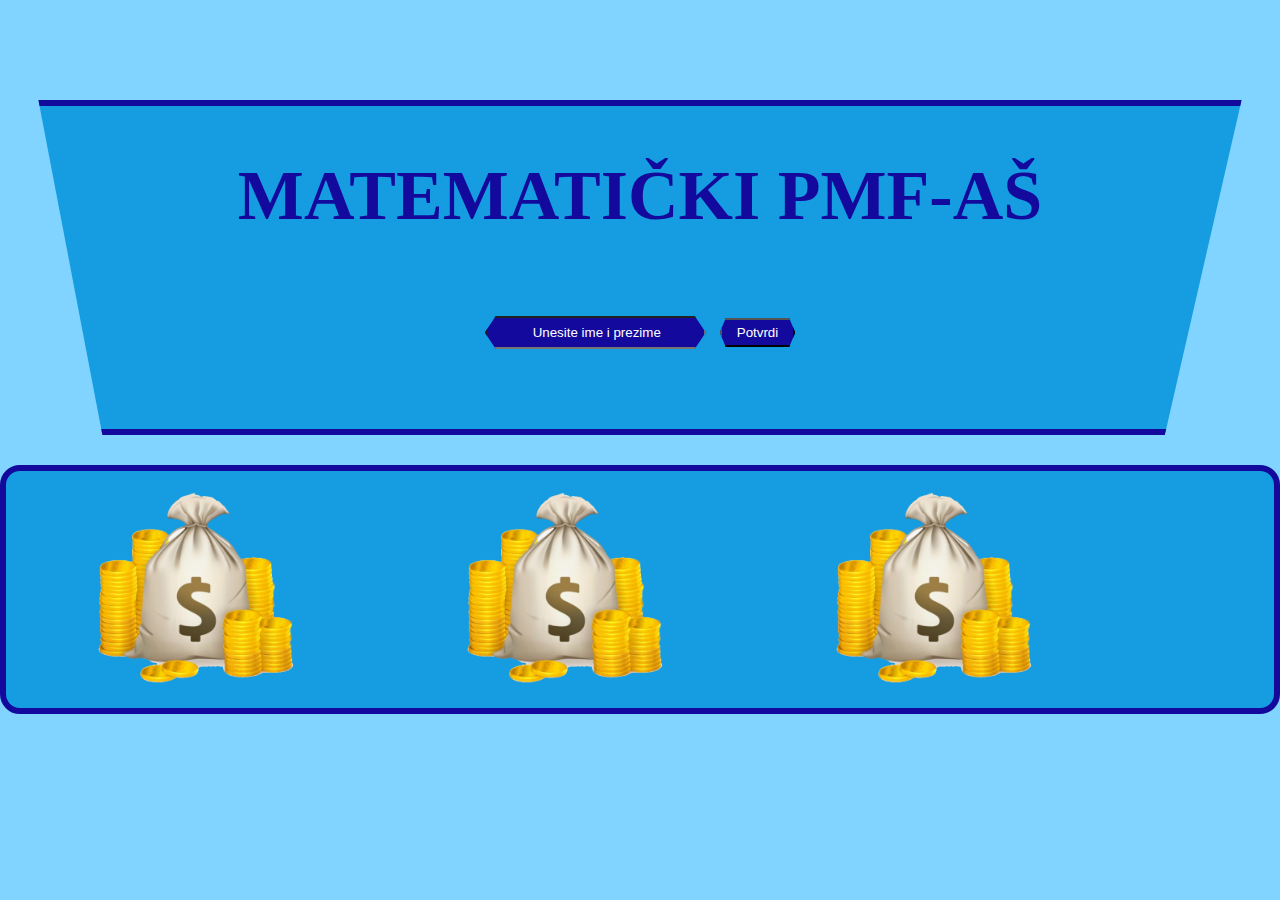
<file: WebMilijunas/index.html>
<!DOCTYPE html>
<html>
<head>
	<link rel="stylesheet" type="text/css" href="style.css">
	<title>PMFaš</title>
	<link href="https://cdn.jsdelivr.net/npm/bootstrap@5.0.0-beta1/dist/css/bootstrap.min.css" rel="stylesheet" integrity="sha384-giJF6kkoqNQ00vy+HMDP7azOuL0xtbfIcaT9wjKHr8RbDVddVHyTfAAsrekwKmP1" crossorigin="anonymous">
</head>
<body>

	<script src="script/script.js"></script>

	<div class="pocetna">
		<div class="container">
			<div class="row">
				<div class="col-md-12">
					<h1>Matematički Pmf-aš</h1>
					<div class="meni">
						<ul>
							<div id="nestani2">
								<a href="igra.html" id="nestani" ><li id="lijevo" >Nova Igra</li></a>
								<a href="upute.html" id="nestani" ><li >Upute</li></a>
								<a href="oprojektu.html" id="nestani" ><li id="lijevo" >O projektu</li></a>
							</div>
							<div id="dugmeime">
							<input type="text" placeholder="Unesite ime i prezime" class="ime" id="desno">
							<button class="dugme" onclick="fun()" >Potvrdi</button>
							</div>
						</ul>
					</div>
					<p id="Dobrodosao"></p>
				</div>
			</div>
		</div>
	</div>
	<div id="slike" class="container">
		<div class="row">
			<div class="col-md-12">
				<img src="slike/novac.png" class="novac" id="jedan">
				<img src="slike/novac.png" class="novac" id="dva">
				<img src="slike/novac.png" class="novac" id="tri">
				<img src="slike/novac.png" class="novac" id="cetri">
			</div>
		</div>
	</div>



<script src="https://cdn.jsdelivr.net/npm/bootstrap@5.0.0-beta1/dist/js/bootstrap.bundle.min.js" integrity="sha384-ygbV9kiqUc6oa4msXn9868pTtWMgiQaeYH7/t7LECLbyPA2x65Kgf80OJFdroafW" crossorigin="anonymous"></script>
</body>
</html>
</file>
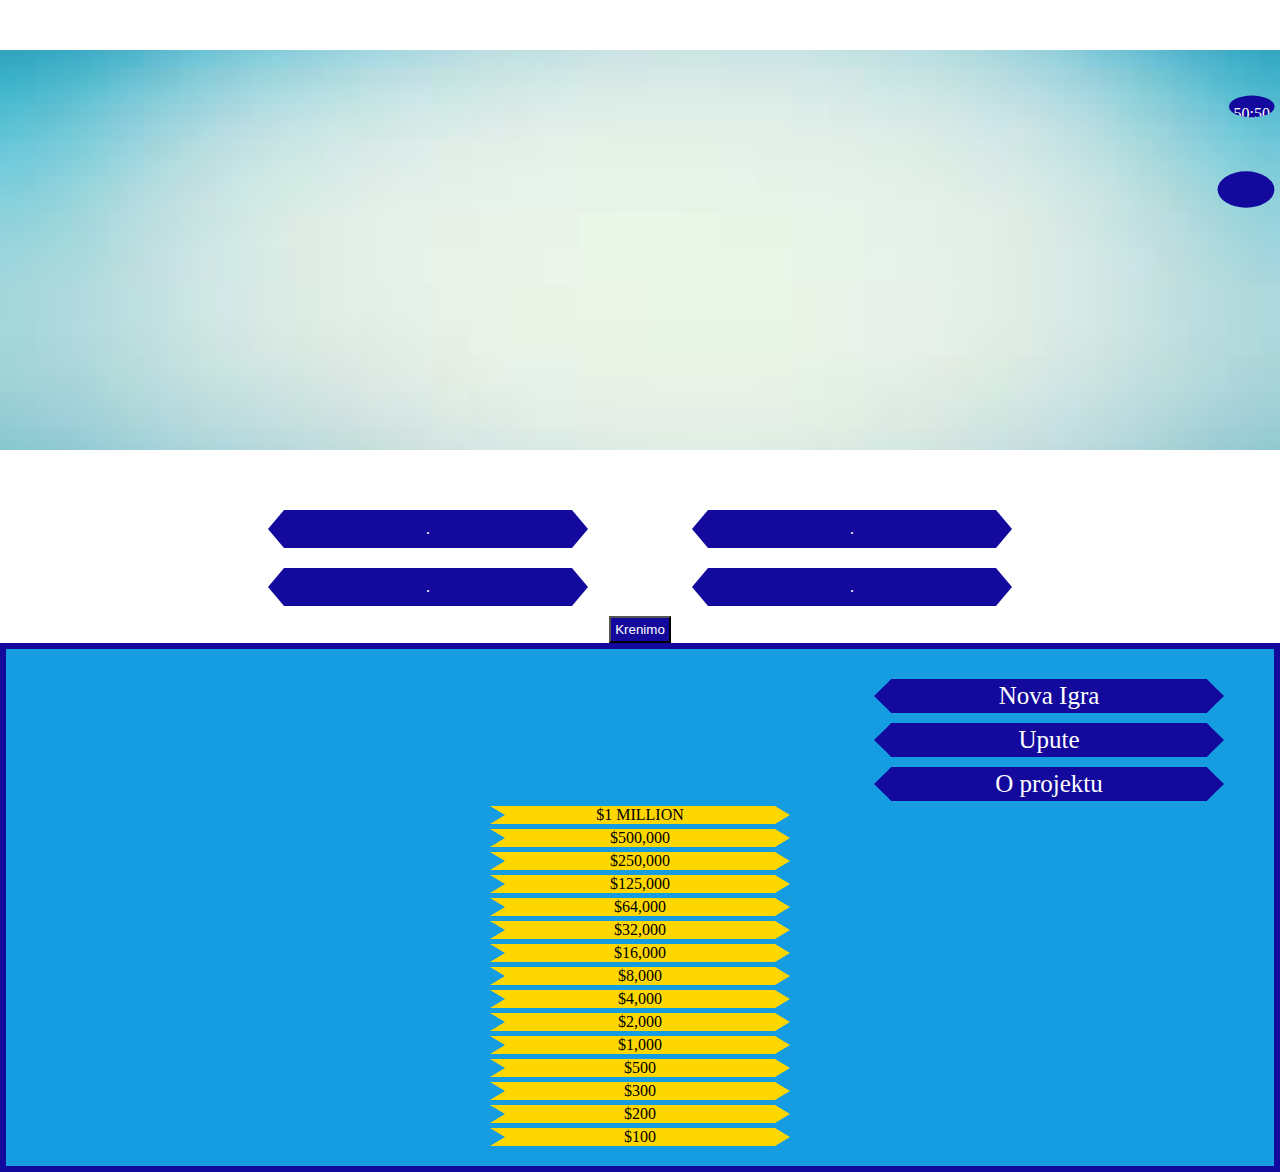
<file: WebMilijunas/igra.html>
<!DOCTYPE html>
<html>
<head>
	<link rel="stylesheet" type="text/css" href="igra.css">
	<title>PMFaš</title>
	<link href="https://cdn.jsdelivr.net/npm/bootstrap@5.0.0-beta1/dist/css/bootstrap.min.css" rel="stylesheet" integrity="sha384-giJF6kkoqNQ00vy+HMDP7azOuL0xtbfIcaT9wjKHr8RbDVddVHyTfAAsrekwKmP1" crossorigin="anonymous">
	<link rel="stylesheet" href="https://use.fontawesome.com/releases/v5.15.1/css/all.css" integrity="sha384-vp86vTRFVJgpjF9jiIGPEEqYqlDwgyBgEF109VFjmqGmIY/Y4HV4d3Gp2irVfcrp" crossorigin="anonymous">
</head>
<body>
	<script src="script/script.js"></script>
	<div class="kraj" id="kraj">
		<p class="krajp" id="krajp"></p>
	</div>
	
	<div class="pomoc1" id="pomoc1" onclick="polapola()"><p>50:50</p></div>
	<div id="pomoc2" class="pomoc2" onclick="pomocpri()"><i class="fas fa-users"></i></div>
	<div class="igra">
		<div class="container">
			<div class="row">
				<div class="col-md-8">
					<div class="ekran">
						<p id="Pobjeda"></p>
						<p id="pitanje"></p>
					</div>
					<ul>
						<li id="odg1" onclick="provjera1()">.</li>
						<li id="odg2" onclick="provjera2()">.</li>
						<br>
						<li id="odg3" onclick="provjera3()">.</li>
						<li id="odg4" onclick="provjera4()">.</li>
					</ul>
					<button onclick="kreni()" id="dugme">Krenimo</button>
				</div>

				<div class="col-md-4">
					<ul class="meni">
						<a href="igra.html" id="nestani" onclick="novaigra()"><li id="lijevo" >Nova Igra</li></a>
						<a href="upute.html" id="nestani" ><li >Upute</li></a>
						<a href="oprojektu.html" id="nestani"><li class="active" id="lijevo" >O projektu</li></a>
					</ul>
					<ul id="nagrade">
						<li id="n15" class="nn">$1 MILLION</li>
						<li id="n14" class="nn">$500,000</li>
						<li id="n13" class="nn">$250,000</li>
						<li id="n12" class="nn">$125,000</li>
						<li id="n11" class="nn">$64,000</li>
						<li id="n10" class="nn">$32,000</li>
						<li id="n9" class="nn">$16,000</li>
						<li id="n8" class="nn">$8,000</li>
						<li id="n7" class="nn">$4,000</li>
						<li id="n6" class="nn">$2,000</li>
						<li id="n5" class="nn">$1,000</li>
						<li id="n4" class="nn">$500</li>
						<li id="n3" class="nn">$300</li>
						<li id="n2" class="nn">$200</li>
						<li id="n1" class="nn" >$100</li>

					</ul>
				</div>
			</div>
		</div>		
	</div>
<script src="https://cdn.jsdelivr.net/npm/bootstrap@5.0.0-beta1/dist/js/bootstrap.bundle.min.js" integrity="sha384-ygbV9kiqUc6oa4msXn9868pTtWMgiQaeYH7/t7LECLbyPA2x65Kgf80OJFdroafW" crossorigin="anonymous"></script>
</body>
</html>
</file>
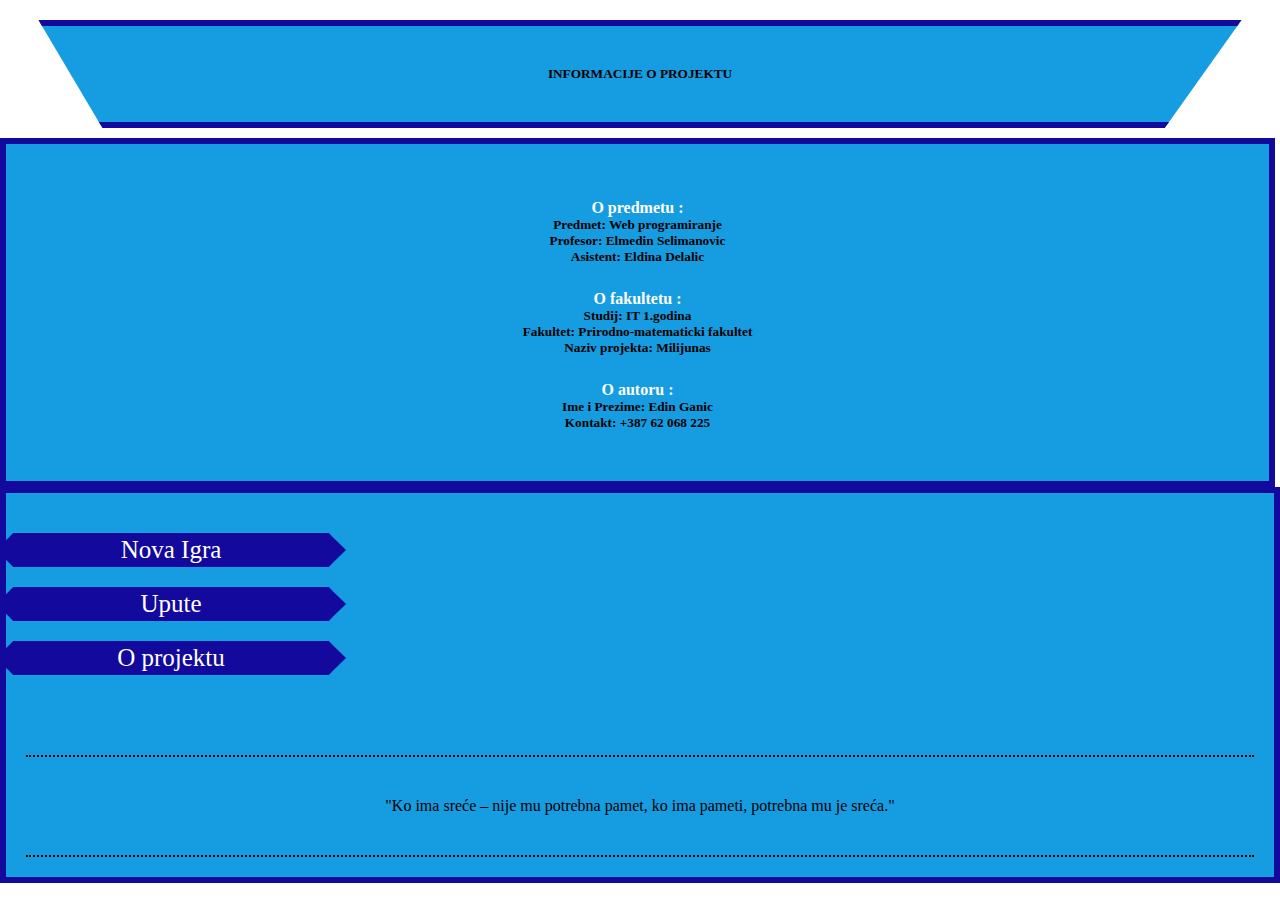
<file: WebMilijunas/oprojektu.html>
<!DOCTYPE html>
<html>
<head>
	<link rel="stylesheet" type="text/css" href="oprojektu.css">
	<title>PMFaš</title>
	<link href="https://cdn.jsdelivr.net/npm/bootstrap@5.0.0-beta1/dist/css/bootstrap.min.css" rel="stylesheet" integrity="sha384-giJF6kkoqNQ00vy+HMDP7azOuL0xtbfIcaT9wjKHr8RbDVddVHyTfAAsrekwKmP1" crossorigin="anonymous">
</head>
<body>
	<script src="script/script.js"></script>
	<div class="oprojektu-naslov">
		<div class="container">
			<div class="row">
				<div class="col-md-12">
					<p id="imep"></p>

					<h5 id="naslov">Informacije o projektu</h5>
				</div>
			</div>
		</div>
	</div>
	<div class="oprojektu">
		<div class="container">
			<div class="row">
				
				<div class="col-md-9">
					<div class="oprojektu2">
						<h4>O predmetu :</h4>
						<h5>Predmet: Web programiranje</h5>
						<h5>Profesor: Elmedin Selimanovic</h5>
						<h5>Asistent: Eldina Delalic</h5>
						<h4>O fakultetu :</h4>
						<h5>Studij: IT 1.godina</h5>
						<h5>Fakultet: Prirodno-matematicki fakultet</h5>
						<h5>Naziv projekta: Milijunas</h5>
						<h4>O autoru :</h4>
						<h5>Ime i Prezime: Edin Ganic</h5>
						<h5>Kontakt: +387 62 068 225</h5>
					</div>
				</div>
				<div class="col-md-3">
					<ul>
						<a href="igra.html" id="nestani" ><li id="lijevo" >Nova Igra</li></a>
						<a href="upute.html" id="nestani" ><li >Upute</li></a>
						<a href="oprojektu.html" id="nestani"><li class="active" id="lijevo" >O projektu</li></a>
					</ul>
					<p>
						"Ko ima sreće – nije mu potrebna pamet, ko ima pameti, potrebna mu je sreća."
					</p>
				</div>
			</div>
		</div>
	</div>

<script src="https://cdn.jsdelivr.net/npm/bootstrap@5.0.0-beta1/dist/js/bootstrap.bundle.min.js" integrity="sha384-ygbV9kiqUc6oa4msXn9868pTtWMgiQaeYH7/t7LECLbyPA2x65Kgf80OJFdroafW" crossorigin="anonymous"></script>
</body>
</html>
</file>
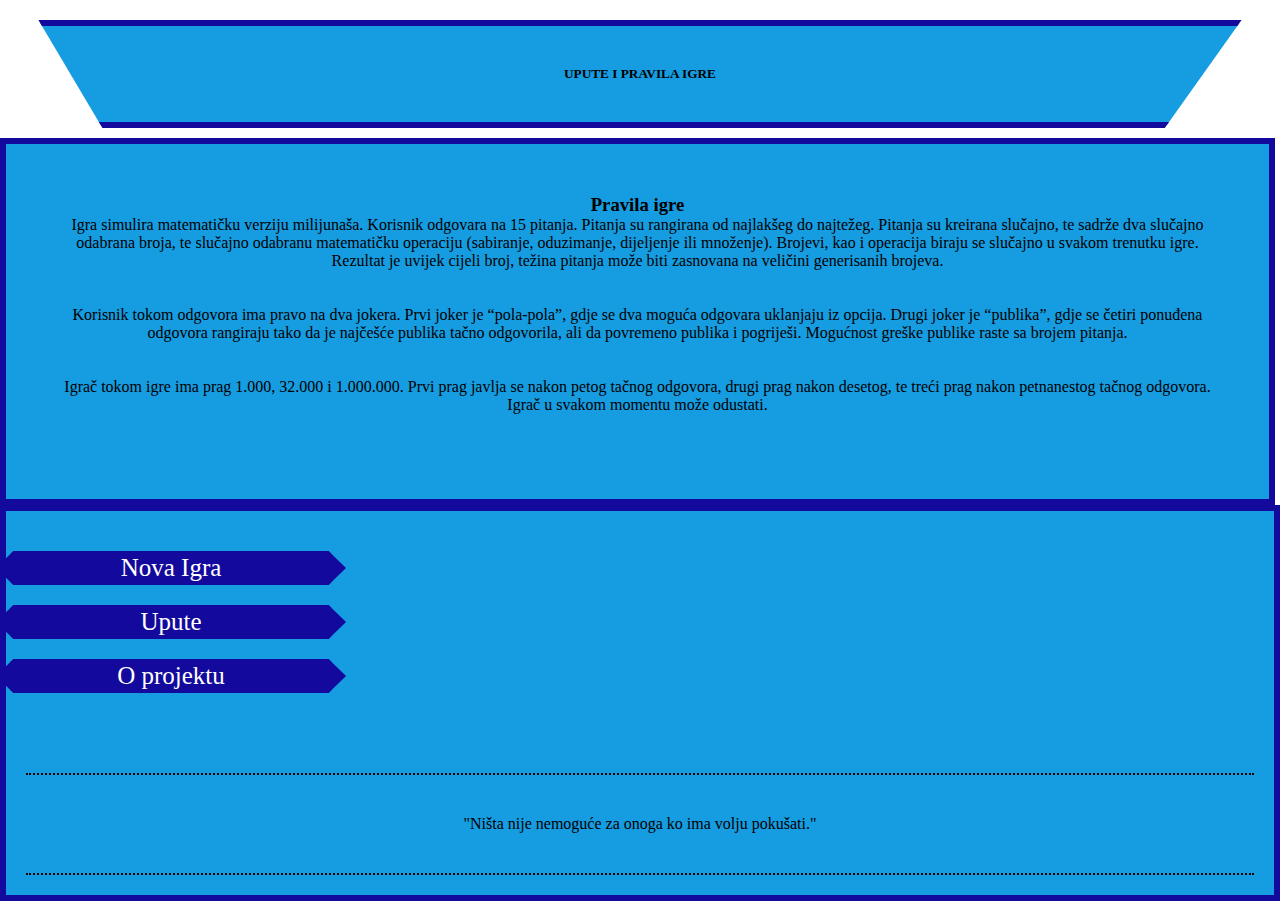
<file: WebMilijunas/upute.html>
<!DOCTYPE html>
<html>
<head>
	<link rel="stylesheet" type="text/css" href="upute.css">
	<title>PMFaš</title>
	<link href="https://cdn.jsdelivr.net/npm/bootstrap@5.0.0-beta1/dist/css/bootstrap.min.css" rel="stylesheet" integrity="sha384-giJF6kkoqNQ00vy+HMDP7azOuL0xtbfIcaT9wjKHr8RbDVddVHyTfAAsrekwKmP1" crossorigin="anonymous">
</head>
<body>
	<script src="script/script.js"></script>
	<div class="oprojektu-naslov">
		<div class="container">
			<div class="row">
				<div class="col-md-12">
					<h1 id="imep"></h1>
					<h5 id="naslov">Upute i pravila igre</h5>
				</div>
			</div>
		</div>
	</div>


	<div class="oprojektu">
		<div class="container">
			<div class="row">
				
				<div class="col-md-9">
					<div class="oprojektu2">
						<h3>Pravila igre</h3>
						<p>
							Igra simulira matematičku verziju milijunaša. Korisnik odgovara na 15 pitanja. Pitanja su rangirana od najlakšeg do najtežeg. Pitanja su kreirana slučajno, te sadrže dva slučajno odabrana broja, te slučajno odabranu matematičku operaciju (sabiranje, oduzimanje, dijeljenje ili množenje). Brojevi, kao i operacija biraju se slučajno u svakom trenutku igre. Rezultat je uvijek cijeli broj, težina pitanja može biti zasnovana na veličini
							generisanih brojeva. 
							<br><br><br>
							Korisnik tokom odgovora ima pravo na dva jokera. Prvi joker je “pola-pola”, gdje se dva moguća odgovara
							uklanjaju iz opcija. Drugi joker je “publika”, gdje se četiri ponuđena odgovora rangiraju tako da je najčešće
							publika tačno odgovorila, ali da povremeno publika i pogriješi. Mogućnost greške publike raste sa brojem
							pitanja.
							<br><br><br>
							Igrač tokom igre ima prag 1.000, 32.000 i 1.000.000. Prvi prag javlja se nakon petog tačnog odgovora, drugi
							prag nakon desetog, te treći prag nakon petnanestog tačnog odgovora. Igrač u svakom momentu može
							odustati.
						</p>
					</div>
				</div>
				<div class="col-md-3">
					<ul>
						<a href="igra.html" id="nestani" ><li id="lijevo" >Nova Igra</li></a>
						<a href="upute.html" id="nestani" ><li >Upute</li></a>
						<a href="oprojektu.html" id="nestani"><li class="active" id="lijevo" >O projektu</li></a>
					</ul>
					<p>
						"Ništa nije nemoguće za onoga ko ima volju pokušati."
					</p>
				</div>
			</div>
		</div>
	</div>



<script src="https://cdn.jsdelivr.net/npm/bootstrap@5.0.0-beta1/dist/js/bootstrap.bundle.min.js" integrity="sha384-ygbV9kiqUc6oa4msXn9868pTtWMgiQaeYH7/t7LECLbyPA2x65Kgf80OJFdroafW" crossorigin="anonymous"></script>
</body>
</html>
</file>
<file: WebMilijunas/style.css>
* {
	margin: 0;
	padding: 0;
}

body {
	background-color: #80d4ff !important;
	height: 100%;
}
.pocetna .col-md-12 {
	text-align: center;
	border: 6px solid #13099c;
	padding: 50px;
	border-radius: 20px;
	background-color: #169ce0;
	clip-path: polygon(3% 0, 97% 0, 91% 100%, 8% 100%);
}

.pocetna {
	margin-top: 100px;
}

.pocetna .col-md-12 ul li {
	
	list-style: none;
	color: #fff;
	max-width: 350px;
	margin: auto;
	margin-top: 20px;
	font-size: 25px;
	background-color: #13099c;
	clip-path: polygon(5% 0, 95% 0, 100% 50%, 95% 100%, 5% 100%, 0 50%);
	border-top: 3px solid #13099c;
	border-bottom: 3px solid #13099c;

}
.pocetna .col-md-12 ul li:hover {
	background-color: #00ddff;
	color: #13099c;
	font-weight: bold;

	border-top: 3px solid #13099c;
	border-bottom: 3px solid #13099c;
}

.pocetna .col-md-12 ul a {
	text-decoration: none;

	
}

.pocetna .col-md-12 ul {
	margin-top: 50px;

}
#nestani2 {
	display: none;
}


body h1 {
	font-family: cursive;
	letter-spacing: px;
	font-size: 70px;
	color: #13099c;
	font-weight: bold;
	text-transform: uppercase;
}

body h1:hover {
	color: #2012e0;
}

 .col-md-12 .ime {
 	background-color: #13099c;
 	margin-top: 30px;
 	width:  200px;
 	color: #fff;
 	padding: 7px;
 	padding-left: 10px;
 	clip-path: polygon(5% 0, 95% 0, 100% 50%, 95% 100%, 5% 100%, 0 50%);
 	text-decoration: none;
 	text-align: center;
 	

}

.col-md-12 .ime::placeholder {
	color: #fff;
	

}
.col-md-12 .ime:hover {
	background-color: #00ddff;
}

#lijevo {
	max-width: 400px;
}

.dugme {
	padding:5px;
	padding-left: 15px;
	padding-right:15px;
	margin-top: 20px;
	display: inline-block;
	margin-top: 30px;
	background-color: #13099c;
	clip-path: polygon(8% 0, 92% 0, 100% 50%, 92% 100%, 8% 100%, 0 50%);
	margin-left: 10px;
	color: #fff;
}


#Dobrodosao {
	font-size: 30px;
	color: #13099c;
	margin-top: 30px;
}

.novac {
	width: 300px;
	margin-left: 15px;
}

#slike {
	border:6px solid #13099c;
	margin-top: 30px;
	border-radius: 20px;
	background-color: #169ce0;
}

@media (max-width: 1398px) {
	.novac {
		width: 350px;
	}
	#cetri {
		display: none;
	}
}
@media (max-width: 1198px){
	.novac {
		width: 280px;
		margin-left: 15px: 
	}

}
@media (max-width: 991px) {
	.novac {
		display: none;
	}
	.ime {
		width: 400px;
	}

	#slike {
		display: none;
	}
}
</file>
<file: WebMilijunas/igra.css>
* {
	margin:0;
	padding: 0;
}

.igra {
	text-align: center;
	margin-top: 50px;
}
.igra .col-md-8 ul{
	padding: 0;
	margin-top: 50px;
}
.igra .col-md-8 .ekran {
	padding-top: 200px;
	padding-bottom: 200px;
	background-image: url("slike/pitanjeslika.jpg");
	background-size: cover;
	background-position: center;
	font-size: 20px;
}
.igra .col-md-8 .ekran #Pobjeda{
	margin-top: -100px;
	margin-bottom: 50px;
	color: gold;
	font-weight: bold;
	text-transform: uppercase;
	background-color: 
	
}
.igra .col-md-8 ul li {
	display: inline-block;
	padding: 10px;
	background-color: blue;
	width: 300px;
	margin-top: 10px;
	margin-bottom: 10px;
	text-align: center;
	margin-left: 50px;
	background-color: #13099c;
	color: #fff;
	margin-right: 50px;
	clip-path: polygon(5% 0, 95% 0, 100% 50%, 95% 100%, 5% 100%, 0 50%);
}
.igra .col-md-4 {
	
	background-color: #169ce0;
	border: 6px solid #13099c;
	padding: 20px;
	text-align: center;
		
}

.igra .col-md-4 .meni li {
	list-style: none;
	padding: 0;
	color: #fff;
	max-width: 350px;
	margin: auto;
	margin-right: 30px;
	margin-top: 10px;
	font-size: 25px;
	background-color: #13099c;
	clip-path: polygon(5% 0, 95% 0, 100% 50%, 95% 100%, 5% 100%, 0 50%);
	border-top: 3px solid #13099c;
	border-bottom: 3px solid #13099c;

}
.igra .col-md-4 .meni li:hover {
	background-color: #00ddff;
	color: #13099c;
	font-weight: bold;

	border-top: 3px solid #13099c;
	border-bottom: 3px solid #13099c;
}

.igra .col-md-4 .meni a {
	text-decoration: none;
	
}

.igra .col-md-4 p {
	padding: 40px;
	margin-top: 80px;
	border-top: 2px dotted #000;
	border-bottom: 2px dotted #000;
}

.igra .col-md-4 #nagrade li {
	text-decoration: none;
	list-style: none;
	background-color: gold;
	clip-path: polygon(95% 0, 100% 50%, 95% 100%, 0% 100%, 5% 50%, 0% 0%);
	max-width: 300px;
	margin: auto;
	margin-top: 5px;

}
.igra .col-md-4 #nagrade {
	margin: auto;
	padding: 0;
}
#dugme {
	padding: 4px;
	background-color: #13099c;
	color: #fff;
}

#pitanje {
	font-weight: bold;
	letter-spacing: 3px;
}

.pomoc1 {
	position: absolute;
	right:5px;
	top: 10%;
	background-color:#13099c;
	color: #fff; 
	padding: 5px;
	padding-bottom: 0px;
	clip-path: ellipse(49% 33% at 50% 50%);
	cursor: pointer;
}

.pomoc1 p {
	margin-top: 10px;
}
.pomoc2 {
	position: absolute;
	right:5px;
	top: 18%;
	background-color:#13099c;
	color: #fff; 
	padding: 5px;
	padding-bottom: 0px;
	clip-path: ellipse(49% 33% at 50% 50%);
	cursor: pointer;
	height: 50px;
	width: 48px;
	text-align: center;
}
.pomoc2 i {
	margin-top: 12px;
}

.kraj {
	position: absolute;
	margin-left: 10%;
	margin-top: -25px;
	width: 83%;
	height: 80%;
	background-image: url("slike/kraj.png");
	text-align: center;
	padding-top: 240px;
	display: none;

}

.krajp{
	color: #fff;
	padding:20px;
	max-width: 500px;
	margin: auto;
	background-color: #fff;
	border:4px solid #000;
	border-radius: 30px;
	font-weight: bolder;
	background-color: green;
}
</file>
<file: WebMilijunas/oprojektu.css>
* {
	margin: 0;
	padding: 0;
}
.oprojektu-naslov .col-md-12 {
	text-align: center;
	border: 6px solid #13099c;
	padding: 40px;
	border-radius: 20px;
	background-color: #169ce0;
	clip-path: polygon(3% 0, 97% 0, 91% 100%, 8% 100%);
	margin-top: 20px;
	text-transform: uppercase;
}
.oprojektu {
	margin-top: 10px;
}


.oprojektu  .col-md-9{
	padding-right: 5px;
	
	
	
}
.oprojektu .oprojektu2 {
	background-color: #169ce0;
	border: 6px solid #13099c;
	padding: 50px;
	text-align: center;
	padding-top: 30px;
	
}
.oprojektu .col-md-3 {
	
	background-color: #169ce0;
	border: 6px solid #13099c;
	padding: 20px;
	text-align: center;
		
}

.oprojektu  .col-md-9 .oprojektu2 h4 {
	margin-top: 25px;
	color: #fff;
}


.oprojektu .col-md-3 ul li {
	list-style: none;
	color: #fff;
	max-width: 350px;
	margin: auto;
	margin-left: -30px;
	margin-top: 20px;
	font-size: 25px;
	background-color: #13099c;
	clip-path: polygon(5% 0, 95% 0, 100% 50%, 95% 100%, 5% 100%, 0 50%);
	border-top: 3px solid #13099c;
	border-bottom: 3px solid #13099c;

}
.oprojektu .col-md-3 ul li:hover {
	background-color: #00ddff;
	color: #13099c;
	font-weight: bold;

	border-top: 3px solid #13099c;
	border-bottom: 3px solid #13099c;
}

.oprojektu .col-md-3 ul a {
	text-decoration: none;
	
}

.oprojektu .col-md-3 p {
	padding: 40px;
	margin-top: 80px;
	border-top: 2px dotted #000;
	border-bottom: 2px dotted #000;
}
</file>
<file: WebMilijunas/upute.css>
* {
	margin: 0;
	padding: 0;
}
.oprojektu-naslov .col-md-12 {
	text-align: center;
	border: 6px solid #13099c;
	padding: 40px;
	border-radius: 20px;
	background-color: #169ce0;
	clip-path: polygon(3% 0, 97% 0, 91% 100%, 8% 100%);
	margin-top: 20px;
	text-transform: uppercase;
}

.oprojektu {
	margin-top: 10px;
}


.oprojektu  .col-md-9{
	padding-right: 5px;
}


.oprojektu .oprojektu2 {
	background-color: #169ce0;
	border: 6px solid #13099c;
	padding: 50px;
	text-align: center;
	padding-top: 50px;
	padding-bottom: 85px;
	
}
.oprojektu .col-md-3 {
	
	background-color: #169ce0;
	border: 6px solid #13099c;
	padding: 20px;
	text-align: center;
		
}

.oprojektu  .col-md-9 .oprojektu2 h4 {
	margin-top: 25px;
	color: #fff;
}

.oprojektu .col-md-3 ul .active {

}

.oprojektu .col-md-3 ul li {
	list-style: none;
	color: #fff;
	max-width: 350px;
	margin: auto;
	margin-left: -30px;
	margin-top: 20px;
	font-size: 25px;
	background-color: #13099c;
	clip-path: polygon(5% 0, 95% 0, 100% 50%, 95% 100%, 5% 100%, 0 50%);
	border-top: 3px solid #13099c;
	border-bottom: 3px solid #13099c;

}
.oprojektu .col-md-3 ul li:hover {
	background-color: #00ddff;
	color: #13099c;
	font-weight: bold;

	border-top: 3px solid #13099c;
	border-bottom: 3px solid #13099c;
}

.oprojektu .col-md-3 ul a {
	text-decoration: none;
	
}

.oprojektu .col-md-3 p {
	padding: 40px;
	margin-top: 80px;
	border-top: 2px dotted #000;
	border-bottom: 2px dotted #000;
}
</file>
